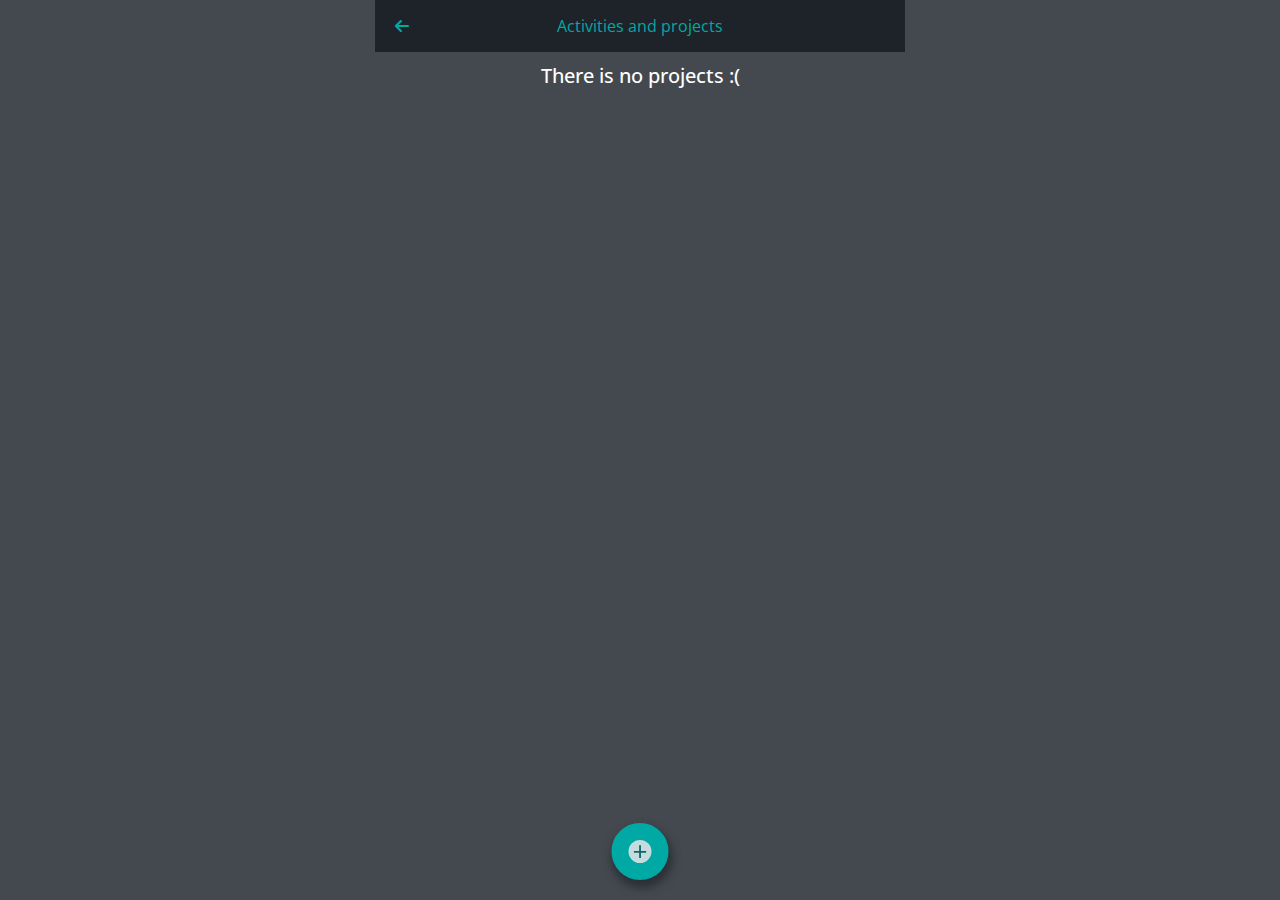
<file: pages/activities.html>
<!DOCTYPE html>
<html>
  <head>
    <meta charset="UTF-8">
    <meta name="description" content="train to build website">
    <meta name="viewport" content="width=device-width, initial-scale=1.0">
    <meta name="author" content="Youssef">
    <title>Activities - Projects</title>
    <!-- Page Icon -->
    <link rel="icon" href="../images/app-img/logo.png">
    <!-- Font Awsoem Icon Library -->
    <link rel="stylesheet" href="../css/all.min.css">
    <!-- Main Css File -->
    <link rel="stylesheet" href="../css/activities.css">
    <!-- Google Font -->
    <link rel="preconnect" href="https://fonts.googleapis.com">
    <link rel="preconnect" href="https://fonts.gstatic.com" crossorigin>
    <link href="https://fonts.googleapis.com/css2?family=Open+Sans:wght@300;400;500;600;700;800&display=swap" rel="stylesheet">
  </head>
  <body>

    <!-- Start Loader -->
    <div class="loader" id="loader">
      <div class="loader__img"><img src="../images/app-img/logo.png" alt="logo"></div>
    </div>
    <!-- End Loader -->

    <!-- Start Home Page -->
    <div class="activity-page">

      <!-- Start Header -->
      <div class="header --page-header">
        <div class="container">
          <p>Activities and projects</p>
          <a href="../index.html" class="fa-solid fa-arrow-left header__forwerd"></a>
        </div>
      </div>
      <!-- End Header -->

      <!-- Start Body -->
      <div class="body">
        <div class="container">
          
          <div class="active-project --slider" >
            <p class="mass">There is no projects :(</p>
            <div class="project-container" id="active-project-container">

            </div>
            <!-- <div class="project">
              <div class="project__box project--name">
                <ul class="project__option">
                  <li></li>
                  <li></li>
                  <li></li>
                </ul>
                <span class="project__name">Project one</span>
              </div>
              
              <div class="project__box project--time">
                <span class="project__hour">1h,</span>
                <span class="project__hour">20m</span>
              </div>
    
            </div>
  
            <div class="project">
              <div class="project__box project--name">
                <ul class="project__option">
                  <li></li>
                  <li></li>
                  <li></li>
                </ul>
                <span class="project__name">Project one</span>
              </div>
              
              <div class="project__box project--time">
                <span class="project__hour">1h,</span>
                <span class="project__hour">20m</span>
              </div>
    
            </div>
  
            <div class="project">
              <div class="project__box project--name">
                <ul class="project__option">
                  <li></li>
                  <li></li>
                  <li></li>
                </ul>
                <span class="project__name">Project one</span>
              </div>
              
              <div class="project__box project--time">
                <span class="project__hour">1h,</span>
                <span class="project__hour">20m</span>
              </div>
    
            </div> -->
          </div>

          <div class="archive-project --slider" >
            <p class="arc-mass">Archgive <i class="fa fa-solid fa-archive"></i></p>
            <div class="project-container" id="archive-project-container">
            <!-- 
              <div class="project">
                <div class="project__box project--name">
                  <ul class="project__option">
                    <li></li>
                    <li></li>
                    <li></li>
                  </ul>
                  <span class="project__name">Project one</span>
                </div>
                
                <div class="project__box project--time">
                  <span class="project__hour">1h,</span>
                  <span class="project__hour">20m</span>
                </div>
      
              </div> -->
            </div>

          </div>  
        </div>
        
        <!-- Add New Project BTN -->
        <button class="add-project" id="add-new-project-btn">+</button> 
      </div>
      <!-- End Body -->

      <!-- Start Context Menu -->
      <div class="context-menu" id="context-menu">

        <div class="context-menu__box" id="edit-btn">
          <i class="fa fa-solid fa-edit"></i>
        </div>

        <div class="context-menu__box" id="archive-btn">
          <i class="fa fa-solid fa-archive"></i>
        </div>

        <div class="context-menu__box" id="delete-btn">
          <i class="fa fa-solid fa-trash"></i>
        </div>

      </div>
      <!-- End Context Menu -->

      <!-- Start Adding New Project Form -->
      <form action="" class="new-project create" id="create-new-project-form">
        <label for="new-project-name">Add Project / Activity</label>
        <input type="text" id="new-project-name" placeholder="Write project name" maxlength="35" autocomplete="off">
        <input type="submit" value="Add">
      </form>
      <!-- End Adding New Project Form -->

      <!-- Start Editing Project Form -->
      <form action="" class="edit-project create" id="edit-project-form">
        <input type="text" placeholder="Write project name" id="eidt-project-input" maxlength="35" autocomplete="off">
        <input type="submit" value="Edit">
      </form>
      <!-- End Editing Project Form -->

      <div class="overlay" id="overlay"></div>
    </div>
    <!-- End Activity Page -->


    <script src="../js/activities.js"></script>
  </body>
</html>
</file>
<file: css/activities.css>
.body .container .active-project .project__option, .body .container .project-container .project__option, .body .container .active-project .project__box.project--time, .body .container .project-container .project__box.project--time, .body .add-project {
  display: flex;
  justify-content: center;
  align-items: center;
}

* {
  margin: 0;
  padding: 0;
  box-sizing: border-box;
}

body {
  height: 100vh;
  font-family: "Open Sans", sans-serif;
  background-color: #2b2f38;
}

img {
  max-width: 100%;
}

h1, h2, h3 {
  font-weight: 700;
}

ul li {
  list-style-type: none;
}

a {
  text-decoration: none;
  display: inline-block;
}

.header.--page-header {
  color: #00a9a4;
}
.header.--page-header .container {
  padding-top: 0;
  padding-bottom: 0;
  text-align: center;
  position: relative;
}
@media (max-width: 767px) {
  .header.--page-header .container {
    background-color: #1e2329;
  }
}
.header.--page-header .container p {
  padding: 15px 0;
  background-color: #1e2329;
  height: 100%;
}
.header.--page-header .container .header__forwerd {
  color: #00a9a4;
  transition: 0.3s;
  cursor: pointer;
  position: absolute;
  top: 50%;
  left: 30px;
  transform: translateY(-50%);
}
@media (max-width: 767px) {
  .header.--page-header .container .header__forwerd {
    left: 20px;
  }
}
.header.--page-header .container .header__forwerd:hover {
  color: #088886;
}

.container {
  font-family: "Open Sans", sans-serif;
}
@media (max-width: 767px) {
  .container {
    padding: 15px;
  }
}
@media (min-width: 767px) and (max-width: 992px) {
  .container {
    width: 500px;
    margin: 0 auto;
    padding: 10px 10px;
  }
}
@media (min-width: 992px) and (max-width: 1200px) {
  .container {
    width: 500px;
    margin: 0 auto;
    padding: 10px 10px;
  }
}
@media (min-width: 1200px) {
  .container {
    width: 550px;
    margin: 0 auto;
    padding: 10px 10px;
  }
}

.overlay {
  width: 100%;
  height: 100%;
  background-color: rgba(0, 0, 1, 0.336);
  opacity: 0;
  visibility: hidden;
  transition: 0.3s;
  position: absolute;
  top: 0;
  left: 0;
}

.show-overlay {
  opacity: 1;
  visibility: visible;
}

.loader {
  width: 100%;
  height: 100%;
  background-color: #1e2329;
  transition: 0.3s;
  opacity: 1;
  visibility: visible;
  display: flex;
  justify-content: center;
  align-items: center;
  position: absolute;
  top: 0;
  left: 0;
  z-index: 2;
}
.loader__img {
  width: 100px;
}
.loader.hide-loader {
  opacity: 0;
  visibility: hidden;
}

.--slider::-webkit-scrollbar, .body .container .active-project::-webkit-scrollbar, .body .container .project-container::-webkit-scrollbar {
  width: 5px;
  -webkit-transition: 0.3s;
  transition: 0.3s;
  background-color: #31353e;
}
.--slider::-webkit-scrollbar-thumb, .body .container .active-project::-webkit-scrollbar-thumb, .body .container .project-container::-webkit-scrollbar-thumb {
  background-color: #1c7274;
}

.context-menu {
  color: #1e2329;
  background-color: #b2b2b2;
  border-radius: 2px;
  transition: 0.3s;
  display: flex;
  align-items: center;
  position: absolute;
  bottom: 0%;
  left: -100%;
  transform-origin: left top;
  transform: scale(0);
}
.context-menu__box {
  height: 100%;
  flex-basis: 33.3333333333%;
  padding: 10px;
  cursor: pointer;
  transition: 0.3s;
}
.context-menu__box:hover {
  background-color: #949597;
}
.context-menu__box i {
  margin-right: 6px;
}
.context-menu__box span {
  font-weight: 600;
}

.show-context-menu {
  left: 0;
  transform: scale(1);
}

.create {
  padding: 10px;
  background-color: #44494f;
  border-radius: 5px;
  transition: 0.3s;
  display: none;
  flex-direction: column;
  position: absolute;
  top: 50%;
  left: 50%;
  transform: translate(-50%, -50%);
  z-index: 10;
}
.create label {
  margin-bottom: 8px;
  color: #00a9a4;
  text-align: center;
  font-weight: 500;
  cursor: pointer;
}
.create input[type=text] {
  padding: 5px;
  margin-bottom: 20px;
  font-size: 20px;
  color: #c4dcde;
  background-color: #2b2f38;
  border: 1px solid #1e2329;
  outline: transparent;
}
.create input[type=submit] {
  width: -moz-fit-content;
  width: fit-content;
  padding: 10px 50px;
  margin: 0 auto 10px;
  color: #c4dcde;
  background-color: #00a9a4;
  font-size: 20px;
  font-weight: 500;
  border-radius: 5px;
  border: transparent;
  outline: transparent;
  cursor: pointer;
  transition: 0.3s;
}
.create input[type=submit]:hover {
  background-color: #1f7677;
}

.show-form {
  display: flex;
}

/* Start Activities */
body {
  background-color: #44494f;
}
body .activity-page {
  height: 100vh;
  display: flex;
  flex-direction: column;
}

/* End Activities */
/* Start Body */
.body {
  margin: 0 auto;
  flex: 1;
}
@media (max-width: 767px) {
  .body {
    width: 100%;
  }
}
.body .container {
  height: 100%;
  padding-top: 0;
  display: flex;
  flex-direction: column;
}
@media (max-width: 767px) {
  .body .container {
    padding: 0;
  }
}
.body .container .active-project, .body .container .project-container {
  max-height: 300px;
  overflow-y: auto;
  display: flex;
  flex-direction: column;
}
.body .container .active-project .project, .body .container .project-container .project {
  margin-bottom: 2px;
  background-color: #373b44;
  order: 5;
  cursor: pointer;
  transition: 0.3s;
  display: flex;
  justify-content: space-between;
  position: relative;
}
.body .container .active-project .project:hover, .body .container .project-container .project:hover {
  background-color: #2b2f37;
}
.body .container .active-project .project:hover .project__name, .body .container .project-container .project:hover .project__name {
  text-shadow: 0 0 30px #c4dcde;
}
.body .container .active-project .project__box.project--name, .body .container .project-container .project__box.project--name {
  color: #c4dcde;
  display: flex;
  align-items: center;
}
.body .container .active-project .project__option, .body .container .project-container .project__option {
  height: 100%;
  padding: 15px 25px;
  margin-right: 10px;
  background-color: #2b2f38;
  cursor: pointer;
  transition: 0.3s;
  flex-direction: column;
}
.body .container .active-project .project__option:hover, .body .container .project-container .project__option:hover {
  background-color: #252931;
}
.body .container .active-project .project__option:hover li, .body .container .project-container .project__option:hover li {
  background-color: #8f9194;
}
.body .container .active-project .project__option li, .body .container .project-container .project__option li {
  width: 4px;
  height: 4px;
  margin-bottom: 3px;
  background-color: #c4dcde;
  border-radius: 50%;
  transition: 0.3s;
}
.body .container .active-project .project__name, .body .container .project-container .project__name {
  font-weight: 500;
  transition: 0.3s;
}
.body .container .active-project .project__box.project--time, .body .container .project-container .project__box.project--time {
  color: #00a9a4;
  padding-right: 15px;
}
.body .container .active-project .project__box.project--time :first-child, .body .container .project-container .project__box.project--time :first-child {
  margin-right: 5px;
}
.body .container .mass {
  display: none;
}
.body .container .active-project:not(:has(.project-container > .project)) .mass {
  width: -moz-fit-content;
  width: fit-content;
  margin: 10px auto;
  color: white;
  text-align: center;
  font-weight: 500;
  font-size: 20px;
  display: block;
  position: relative;
}
.body .container .archive-project {
  margin-top: 40px;
  position: relative;
}
.body .container .archive-project .arc-mass {
  width: -moz-fit-content;
  width: fit-content;
  margin: 0 auto;
  color: #c4dcde;
  text-align: center;
  font-weight: 500;
  font-size: 20px;
  position: relative;
  transform: translateY(-10px);
}
.body .container .archive-project .arc-mass i {
  margin-left: 10px;
}
.body .container .archive-project:not(:has(.project-container > .project)) .arc-mass {
  display: none;
}
.body .add-project {
  width: 23px;
  height: 23px;
  color: #0f6667;
  background-color: #c4dcde;
  font-size: 25px;
  box-sizing: content-box;
  box-shadow: 2px 6px 8px 2px #2b2f37;
  border-radius: 50%;
  border: 17px solid #00a9a4;
  outline-color: transparent;
  cursor: pointer;
  transition: border-color 0.3s;
  position: fixed;
  bottom: 20px;
  left: 50%;
  transform: translateX(-50%);
}
.body .add-project:hover {
  border-color: #197070;
}

/* End Body *//*# sourceMappingURL=activities.css.map */
</file>
